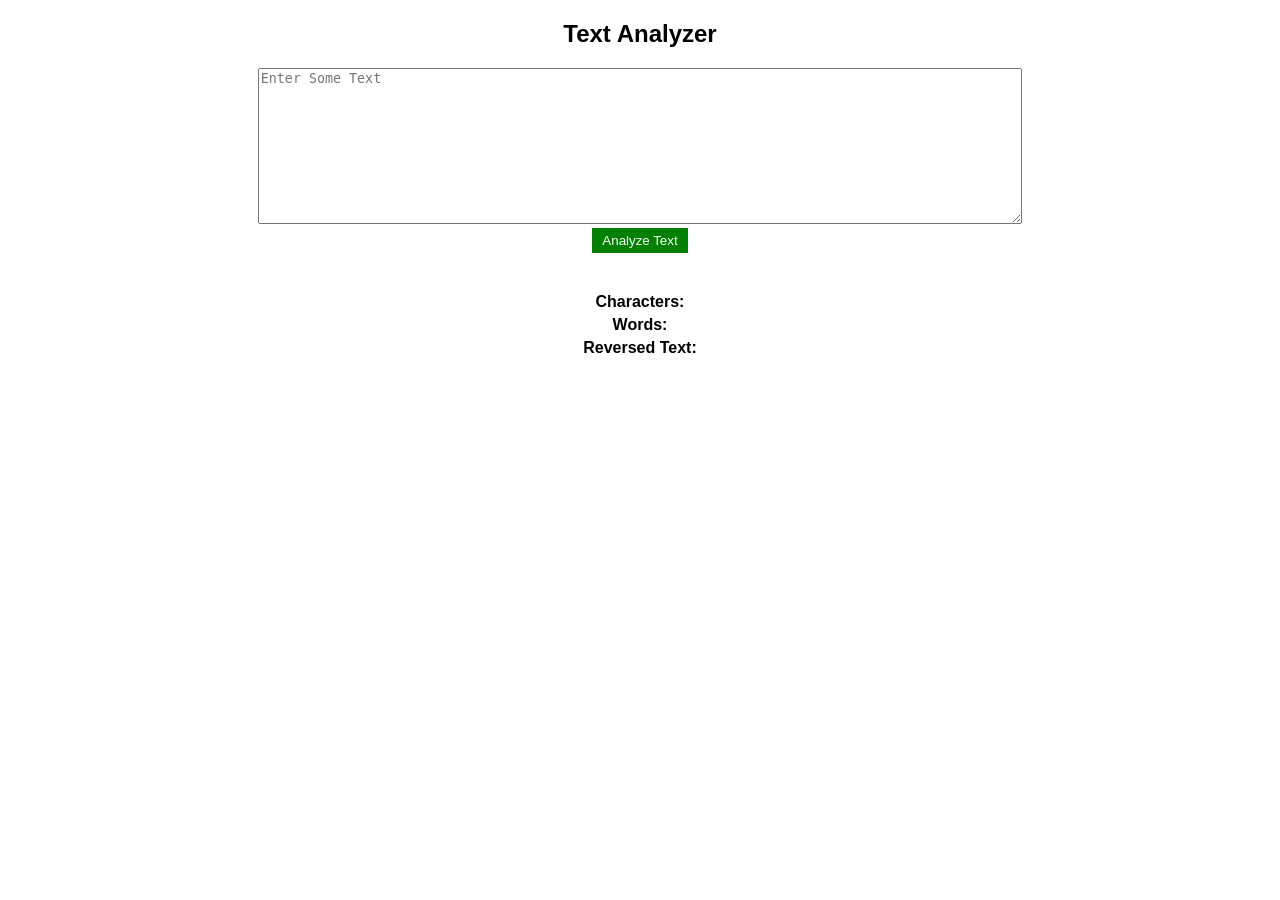
<file: Lab Task 5/index.html>
<!DOCTYPE html>
<html>
<head>
<title>Text Analyzer</title>
<link rel="stylesheet" href="style.css">
</head>

<body>

<h2>Text Analyzer</h2>

<form onsubmit="return analyzeText()">
    <textarea id="text" rows="10" placeholder="Enter Some Text"></textarea><br>
    <button type="submit">Analyze Text</button>
</form>

<p id="error"></p>

<div id="output">
    <p><b>Characters:</b> <span id="charCount"></span></p>
    <p><b>Words:</b> <span id="wordCount"></span></p>
    <p><b>Reversed Text:</b></p>
    <p id="reversedText"></p>
</div>

<script src="script.js"></script>
</body>
</html>
</file>
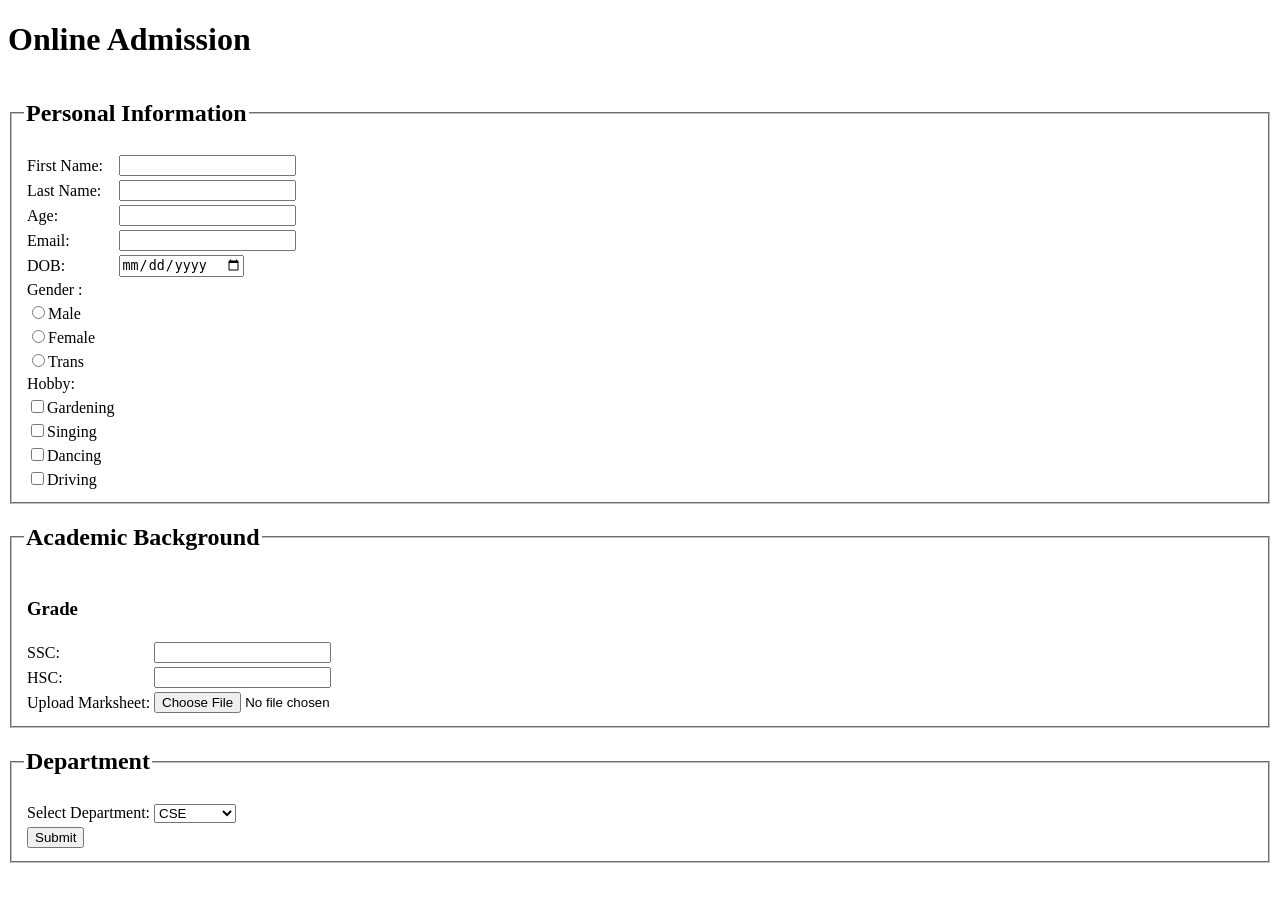
<file: Lab Task 1/labtask1.html>
<!DOCTYPE html>
<html>
    <head>
        <title>
            Lab Task 1
        </title>
    </head>
    <body>
        <h1>Online Admission</h1>
        <form>
            <fieldset>
                <legend>
                    <h2>Personal Information</h2>
                </legend>    
            <table>
            <tr>
                <td>First Name: </td>
                <td><input type="text" maxlength="30"></td>
            </tr>
            <tr>
                <td>Last Name: </td>
                <td><input type="text" maxlength="30"></td>
            </tr>
            <tr>
                <td>Age: </td>
                <td><input type="number" maxlength="3"></td>
            </tr>
            <tr>
                <td>Email: </td>
                <td><input type="email" maxlength="20" required></td>
            </tr>
            <tr>
                <td>DOB: </td>
                <td><input type="date"></td>
            </tr>
      
            <tr><td>Gender :</td></tr>
            <tr><td><input type="radio" name="gender">Male</td></tr>
            <tr><td><input type="radio" name="gender">Female</td></tr>
            <tr><td><input type="radio" name="gender">Trans</td></tr>
            <tr>
                <td>Hobby:</td></tr>
            <tr><td><label><input type="checkbox" name="hobby">Gardening</label></td></tr>
            <tr><td><label><input type="checkbox" name="hobby">Singing</label></td></tr>
            <tr><td><label><input type="checkbox" name="hobby">Dancing</label></td></tr>
            <tr><td><label><input type="checkbox" name="hobby">Driving</label></td></tr>
            
        </table>

                
            </fieldset>
            <fieldset>
                <legend><h2>Academic Background</h2></legend>
                <table>
                    <tr><td><h3>Grade</h3></td></tr>
                    <tr>
                        <td>SSC:</td>
                        <td><input type="number" required></td>
                    </tr>
                      <tr>
                        <td>HSC:</td>
                        <td><input type="number" required></td>
                    </tr>
                    
                    <tr>
                        <td>Upload Marksheet:</td>
                        <td><input type="file" required></td>
                    </tr>
                </table>
            </fieldset>
            <fieldset>
                <legend><h2>Department</h2></legend>
                <table>
                    <tr>
                        <td>Select Department:</td>
                        <td>
                            <select>
                                <option>CSE</option>
                                <option>EEE</option>
                                <option>LAW</option>
                                <option>Pharmacy</option>
                            </select>
                        </td>
                    </tr>
                    <tr><td><input type="submit" required></td></tr>
                </table>
            </fieldset>
        </form>
    </body>
</html>
</file>
<file: Lab Task 5/style.css>
body {
    font-family: Arial;
    text-align: center;
}

textarea {
    width: 60%;
}

button {
    padding: 5px 10px;
    background-color: green;
    color: white;
    border: none;
}
#output {
    width: 60%;
    margin: 20px auto;
    padding: 15px;
    border: 1px solid smoke;
    background-color: smoke;
    border-radius: 8px;
}

#output p {
    margin: 5px 0;
}
</file>
